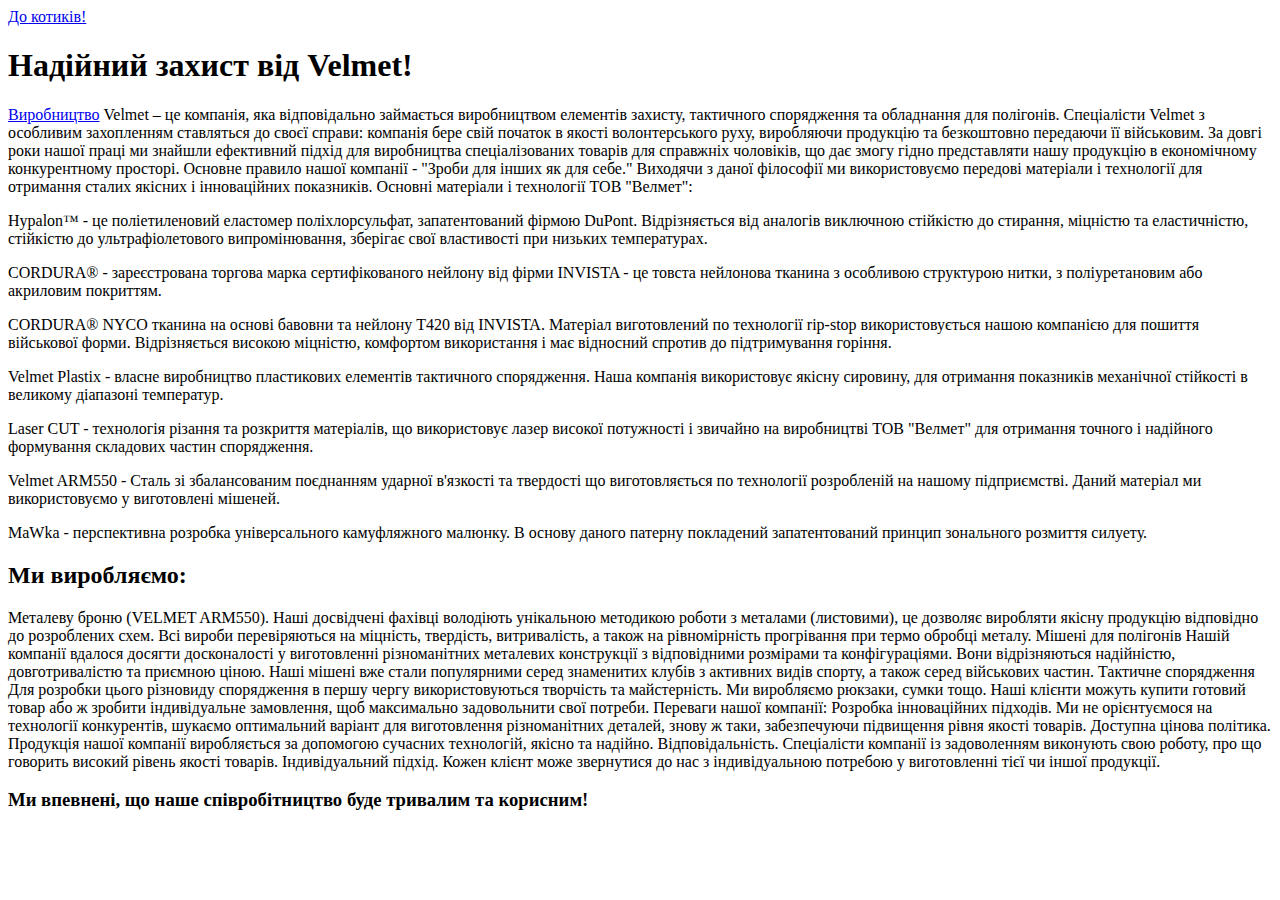
<file: index2.html>
<!DOCTYPE html>
<html lang="uk">
<head>
    <meta charset="utf-8">
    <title>Тут не має котиків(</title>
    </head>
<body>
    <a href="../index.html">До котиків!</a>
    <!--Для посилання на попередню папку достатньо прописати ../-->
<h1>Надійний захист від Velmet!</h1>
    <a href="#id="second">Виробництво</a>
    Velmet – це компанія, яка відповідально займається виробництвом елементів захисту, тактичного спорядження та обладнання для полігонів. Спеціалісти Velmet з особливим захопленням ставляться до своєї справи: компанія бере свій початок в якості волонтерського руху, виробляючи продукцію та безкоштовно передаючи її військовим.
    За довгі роки нашої праці ми знайшли ефективний підхід для виробництва спеціалізованих товарів для справжніх чоловіків, що дає змогу гідно представляти нашу продукцію в економічному конкурентному просторі.
    Основне правило нашої компанії - "Зроби для інших як для себе." Виходячи з даної філософії ми використовуємо передові матеріали і технології для отримання сталих якісних і інноваційних показників.
    Основні матеріали і технології ТОВ "Велмет":
    <p>Hypalon™ - це поліетиленовий еластомер поліхлорсульфат, запатентований фірмою DuPont. Відрізняється від аналогів виключною стійкістю до стирання, міцністю та еластичністю, стійкістю до ультрафіолетового випромінювання, зберігає свої властивості при низьких температурах.</p>
    <p>CORDURA® - зареєстрована торгова марка сертифікованого нейлону від фірми INVISTA - це товста нейлонова тканина з особливою структурою нитки, з поліуретановим або акриловим покриттям.</p>
    <p>CORDURA® NYCO тканина на основі бавовни та нейлону T420 від INVISTA. Матеріал виготовлений по технології rip-stop використовується нашою компанією для пошиття військової форми. Відрізняється високою міцністю, комфортом використання і має відносний спротив до підтримування горіння.</p>
    <p>Velmet Plastix - власне виробництво пластикових елементів тактичного спорядження. Наша компанія використовує якісну сировину, для отримання показників механічної стійкості в великому діапазоні температур.</p>
    <p>Laser CUT - технологія різання та розкриття матеріалів, що використовує лазер високої потужності і звичайно на виробництві  ТОВ "Велмет" для отримання точного і надійного формування складових частин спорядження.</p>
    <p>Velmet ARM550 - Сталь зі збалансованим поєднанням ударної в'язкості та твердості що виготовляється по технології розробленій на нашому підприємстві. Даний матеріал ми використовуємо у виготовлені мішеней.</p>
    <p>MaWka - перспективна розробка універсального камуфляжного малюнку. В основу даного патерну покладений запатентований принцип зонального розмиття силуету.</p>
    <h2>Ми виробляємо:</h2>
    Металеву броню (VELMET ARM550).
    Наші досвідчені фахівці володіють унікальною методикою роботи з металами (листовими), це дозволяє виробляти якісну продукцію відповідно до розроблених схем. Всі вироби перевіряються на міцність, твердість, витривалість, а також на рівномірність прогрівання при термо обробці металу.
    Мішені для полігонів
    Нашій компанії вдалося досягти досконалості у виготовленні різноманітних металевих конструкції з відповідними розмірами та конфігураціями. Вони відрізняються надійністю, довготривалістю та приємною ціною. Наші мішені вже стали популярними серед знаменитих клубів з активних видів спорту, а також серед військових частин.
    Тактичне спорядження
    Для розробки цього різновиду спорядження в першу чергу використовуються творчість та майстерність. Ми виробляємо рюкзаки, сумки тощо. Наші клієнти можуть купити готовий товар або ж зробити індивідуальне замовлення, щоб максимально задовольнити свої потреби.
    Переваги нашої компанії:
    Розробка інноваційних підходів.
    Ми не орієнтуємося на технології конкурентів, шукаємо оптимальний варіант для виготовлення різноманітних деталей, знову ж таки, забезпечуючи підвищення рівня якості товарів.
    Доступна цінова політика.
    Продукція нашої компанії виробляється за допомогою сучасних технологій, якісно та надійно.
    Відповідальність.
    Спеціалісти компанії із задоволенням виконують свою роботу, про що говорить високий рівень якості товарів.
    Індивідуальний підхід.
    Кожен клієнт може звернутися до нас з індивідуальною потребою у виготовленні тієї чи іншої продукції.
    <h3 id="second">Ми впевнені, що наше співробітництво буде тривалим та корисним!</h3>
</body>
</html>
</file>
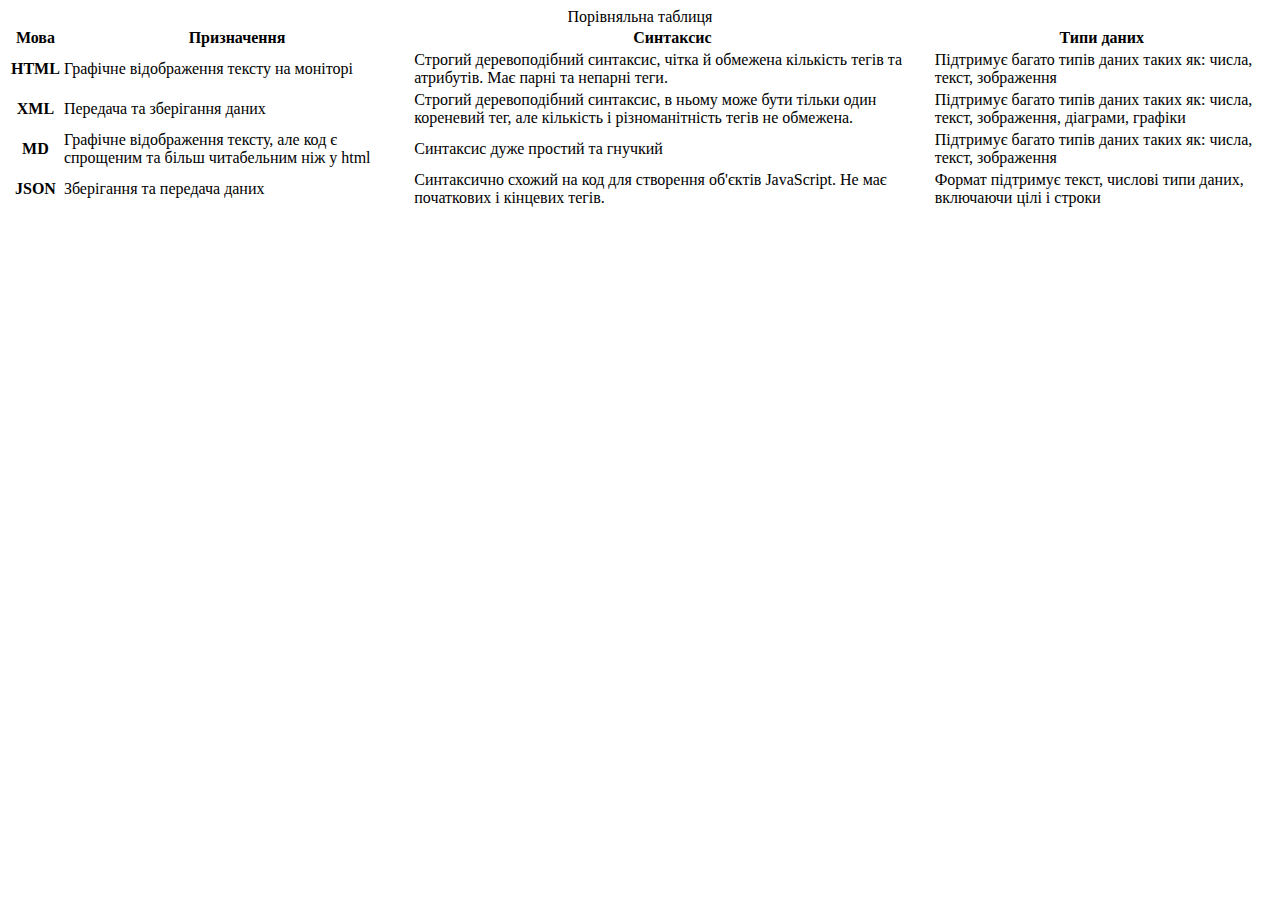
<file: Test.html>
<!DOCTYPE html>
<html lang="uk">
    <head>
        <meta charset="utf-8">
        <title>
            Порівняльна таблиця
        </title>
    </head>
    <body>  
        <table>
            <caption>
                Порівняльна таблиця
            </caption>
            <thead>
                <tr>
                    <th>
                        Мова
                    </th>
                    <th>
                        Призначення
                    </th>
                    <th>
                        Синтаксис
                    </th>
                    <th>
                        Типи даних
                    </th>
                </tr>
            </thead>
            <tbody>
                <tr>
                    <th>
                        HTML
                    </th>
                    <td>
                        Графічне відображення тексту на моніторі
                    </td>
                    <td>
                        Строгий деревоподібний синтаксис, чітка й обмежена кількість тегів та атрибутів. Має парні та непарні теги.
                    </td>
                    <td>
                        Підтримує багато типів даних таких як: числа, текст, зображення
                    </td>
                </tr>
                <tr>
                    <th>
                        XML
                    </th>
                    <td>
                        Передача та зберігання даних
                    </td>
                    <td>
                        Строгий деревоподібний синтаксис, в ньому може бути тільки один кореневий тег, але кількість і різноманітність тегів не
                        обмежена.
                    </td>
                    <td>
                        Підтримує багато типів даних таких як: числа, текст, зображення, діаграми, графіки
                    </td>
                </tr>
                <tr>
                    <th>
                        MD
                    </th>
                    <td>
                        Графічне відображення тексту, але код є спрощеним та більш читабельним ніж у html
                    </td>
                    <td>
                        Синтаксис дуже простий та гнучкий
                    </td>
                    <td>
                        Підтримує багато типів даних таких як: числа, текст, зображення
                    </td>
                </tr>
                <tr>
                    <th>
                        JSON
                    </th>
                    <td>
                        Зберігання та передача даних
                    </td>
                    <td>
                        Синтаксично схожий на код для створення об'єктів JavaScript.
                        Не має початкових і кінцевих тегів.
                    </td>
                    <td>
                        Формат підтримує текст, числові типи даних, включаючи цілі і строки
                    </td>
                </tr>
            </tbody>
        </table>
    </body>
</html>
</file>
